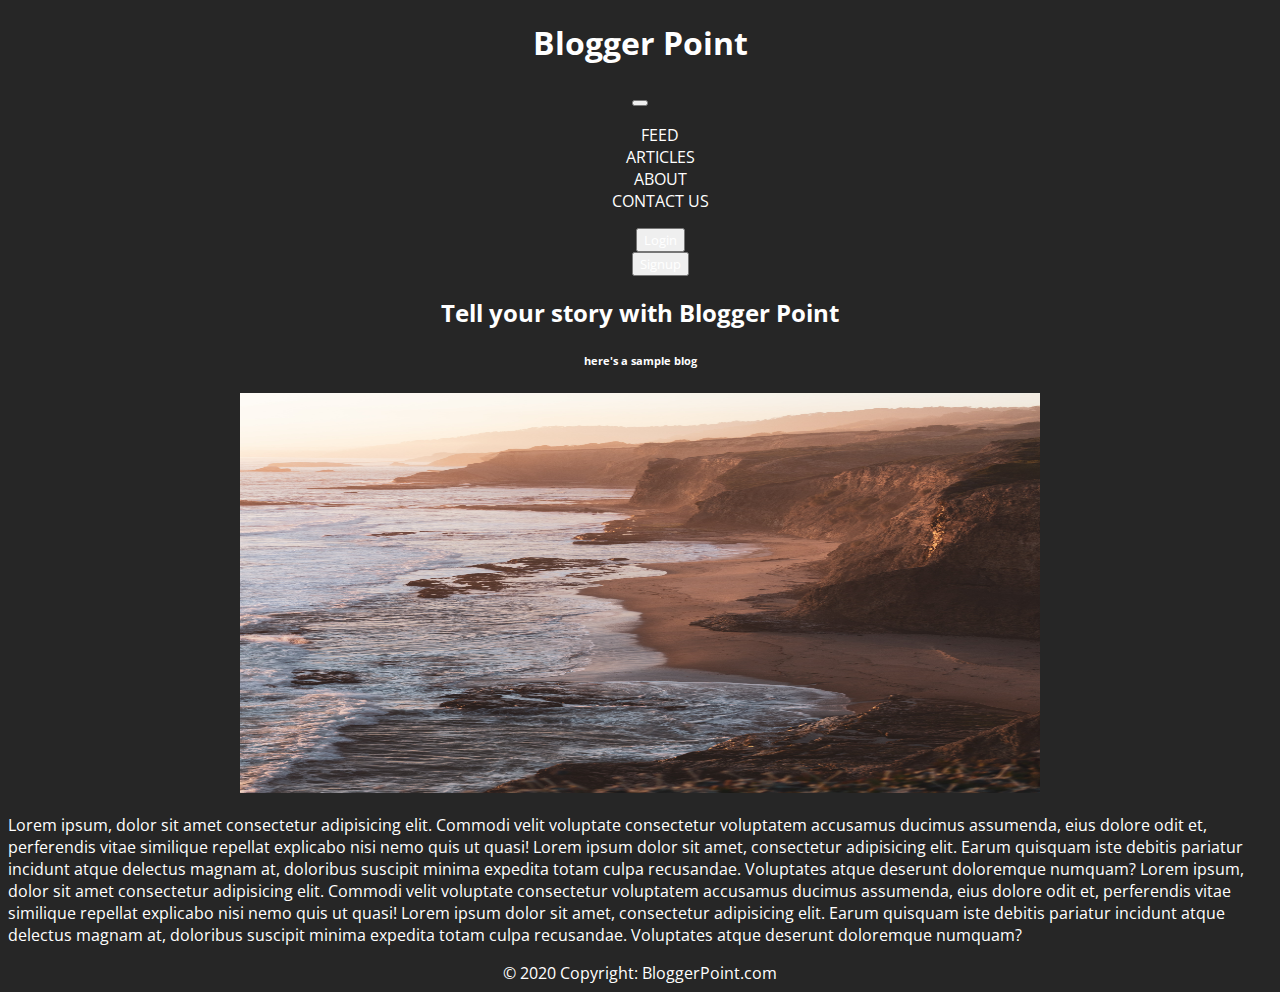
<file: Bloggerpoint/index.html>
<!doctype html>
<html lang="en">
  <head>
    <!-- Required meta tags -->
    <meta charset="utf-8">
    <meta name="viewport" content="width=device-width, initial-scale=1">

    <!-- Bootstrap CSS -->
    <link href="https://cdn.jsdelivr.net/npm/bootstrap@5.0.0-beta1/dist/css/bootstrap.min.css" rel="stylesheet" integrity="sha384-giJF6kkoqNQ00vy+HMDP7azOuL0xtbfIcaT9wjKHr8RbDVddVHyTfAAsrekwKmP1" crossorigin="anonymous">

    <!-- font -->
    <link rel="preconnect" href="https://fonts.gstatic.com">
    <link href="https://fonts.googleapis.com/css2?family=Open+Sans&display=swap"rel="stylesheet">

<!-- style.css -->
<link rel="stylesheet" href="style.css">

    <title>Blogger Point</title>
    <!-- favicon -->
  </head>
  <body>
    
    <!-- NAVBAR -->

      <nav class="d-flex navbar navbar-expand-lg navbar navbar-dark bg-primary">
      
        <div class="d-flex justify-content-between container-fluid">
          <a class="navbar-brand order-2" href="#"><h1>Blogger Point</h1></a>
          <div class="order-1">
            <button class="navbar-toggler" type="button" data-bs-toggle="collapse" data-bs-target="#navbarSupportedContent" aria-controls="navbarSupportedContent" aria-expanded="false" aria-label="Toggle navigation">
              <span class="navbar-toggler-icon"></span>
            </button>
            <div class="collapse navbar-collapse" id="navbarSupportedContent">
              <ul class="navbar-nav me-auto mb-2 mb-lg-0">
                <li class="nav-item">
                  <a class="nav-link active" aria-current="page" href="#">FEED</a>
                </li>
                <li class="nav-item">
                  <a class="nav-link active" aria-current="page" href="#">ARTICLES</a>
                </li>
                <li class="nav-item active">
                  <a class="nav-link active" aria-current="page" href="#">ABOUT</a>
                </li>
                <li class="nav-item">
                  <a class="nav-link active" aria-current="page" href="#">CONTACT US</a>
                </li>
              </ul>
            </div> 
          </div>
          
          <ul class="d-flex order-3">
            <li class="mx-1"><button class="btn btn-success "><a href="/Bloggerpoint/login.html" class="text-light text-decoration-none">Login</a></button></li> 
            <li class="mx-1"><button class="btn btn-success"><a class="text-light text-decoration-none" href="/Bloggerpoint/signup.html">Signup</a></button></li> 
          </ul>
          </div>
        </div>
      </nav>
     <!-- NAVBAR END -->
 <div>   
  <h2>Tell your story with Blogger Point</h2> 
 <h6>here's a sample blog </h6></div></div>
  
   <div class="align-item-center mt-5"> <img class="Image" src="/Bloggerpoint/images/craig-melville-_JKymnZ1Uc4-unsplash.jpg" alt="no img"></div>
    <p class="text-light">Lorem ipsum, dolor sit amet consectetur adipisicing elit. Commodi velit voluptate consectetur voluptatem accusamus ducimus assumenda, eius dolore odit et, perferendis vitae similique repellat explicabo nisi nemo quis ut quasi!
      Lorem ipsum dolor sit amet, consectetur adipisicing elit. Earum quisquam iste debitis pariatur incidunt atque delectus magnam at, doloribus suscipit minima expedita totam culpa recusandae. Voluptates atque deserunt doloremque numquam?
      Lorem ipsum, dolor sit amet consectetur adipisicing elit. Commodi velit voluptate consectetur voluptatem accusamus ducimus assumenda, eius dolore odit et, perferendis vitae similique repellat explicabo nisi nemo quis ut quasi!
      Lorem ipsum dolor sit amet, consectetur adipisicing elit. Earum quisquam iste debitis pariatur incidunt atque delectus magnam at, doloribus suscipit minima expedita totam culpa recusandae. Voluptates atque deserunt doloremque numquam?
    </p>

    <footer><div class="text-center p-3 text-light " >
      © 2020 Copyright:
      <a class="text-light text-decoration-none" href="/Bloggerpoint/index.html">BloggerPoint.com</a>
  </div></footer>
    

    <!-- Option 1: Bootstrap Bundle with Popper -->
    <script src="https://cdn.jsdelivr.net/npm/bootstrap@5.0.0-beta1/dist/js/bootstrap.bundle.min.js" integrity="sha384-ygbV9kiqUc6oa4msXn9868pTtWMgiQaeYH7/t7LECLbyPA2x65Kgf80OJFdroafW" crossorigin="anonymous"></script>

    


  </body>
</html>
</file>
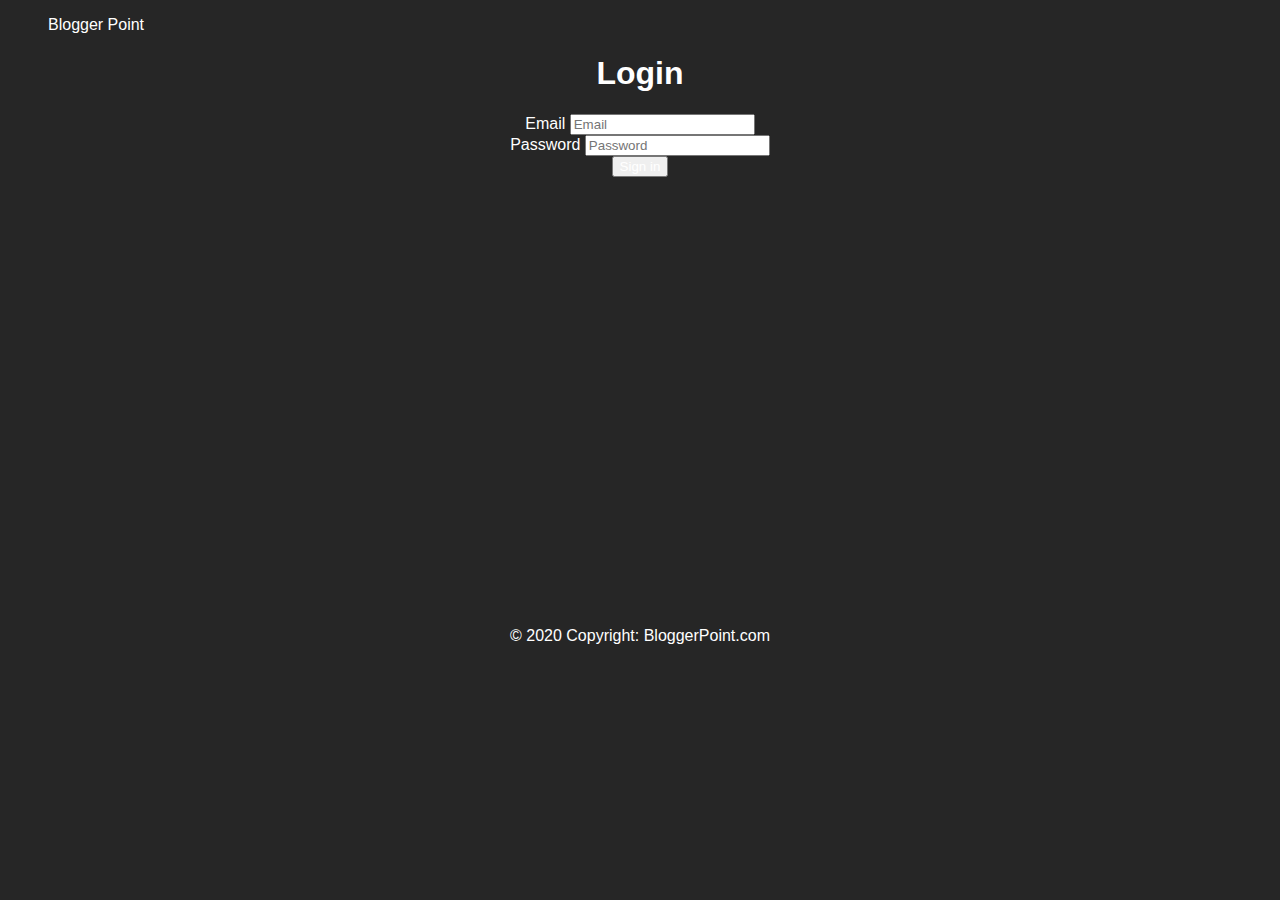
<file: Bloggerpoint/login.html>
<!doctype html>
<html lang="en">
  <head>
    <!-- Required meta tags -->
    <meta charset="utf-8">
    <meta name="viewport" content="width=device-width, initial-scale=1">

    <!-- Bootstrap CSS -->
    <link href="https://cdn.jsdelivr.net/npm/bootstrap@5.0.0-beta1/dist/css/bootstrap.min.css" rel="stylesheet" integrity="sha384-giJF6kkoqNQ00vy+HMDP7azOuL0xtbfIcaT9wjKHr8RbDVddVHyTfAAsrekwKmP1" crossorigin="anonymous">

   <!-- style.css -->
<link rel="stylesheet" href="style.css">

  <title>Login</title>
  </head>
  <body>
    <ul class="d-flex navbar navbar-expand-lg navbar navbar-dark bg-primary justify-content-center">
        <a class="navbar-brand text-light" href="/Bloggerpoint/index.html">Blogger Point</a>
      </li>
      </li>
    </ul>
   </div>
    <div class="text-align-center"> 
       <H1>Login</H1>
    </div>
    <div class="container">
      <form class="Login">

        <div class="row">
          <div class="col">
            <label for="inputEmail4">Email</label>
            <input type="email" class="form-control" id="inputEmail4" placeholder="Email">
          </div>
          <div class="col">
            <label for="inputPassword4">Password</label>
            <input type="password" class="form-control" id="inputPassword4" placeholder="Password">
          </div>
        </div>
        <button type="submit" class="btn btn-primary mt-4">Sign in</button>
        </div>
        
      </form>
  
<section class="a"></section>
      <footer><div class="text-center p-3 text-light " >
        © 2020 Copyright:
        <a class="text-light text-decoration-none" href="/Bloggerpoint/index.html">BloggerPoint.com</a>
    </div></footer>
      

    <!-- Option 1: Bootstrap Bundle with Popper -->
    <script src="https://cdn.jsdelivr.net/npm/bootstrap@5.0.0-beta1/dist/js/bootstrap.bundle.min.js" integrity="sha384-ygbV9kiqUc6oa4msXn9868pTtWMgiQaeYH7/t7LECLbyPA2x65Kgf80OJFdroafW" crossorigin="anonymous"></script>
  </body>
</html>
</file>
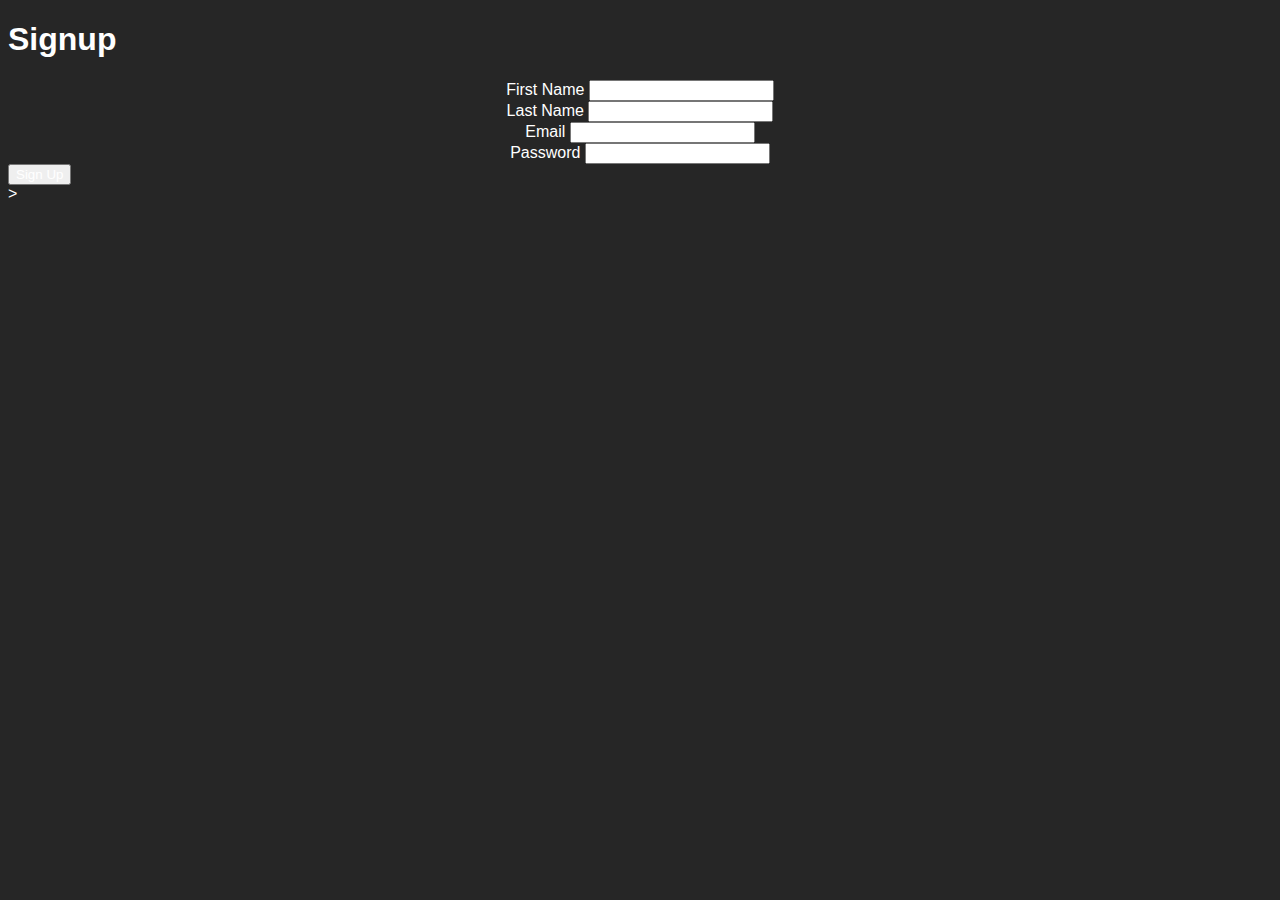
<file: Bloggerpoint/signup.html>
<!doctype html>
<html lang="en">
  <head>
    <!-- Required meta tags -->
    <meta charset="utf-8">
    <meta name="viewport" content="width=device-width, initial-scale=1">

    <!-- Bootstrap CSS -->
    <link href="https://cdn.jsdelivr.net/npm/bootstrap@5.0.0-beta1/dist/css/bootstrap.min.css" rel="stylesheet" integrity="sha384-giJF6kkoqNQ00vy+HMDP7azOuL0xtbfIcaT9wjKHr8RbDVddVHyTfAAsrekwKmP1" crossorigin="anonymous">
<!-- style.css -->
<link rel="stylesheet" href="style.css">
    <title>SignUp</title>
  </head>
  <body>
    <form action="/signup" method="POST">
      <h1>Signup</h1>
       <div class="form-row">
          <div class="form-group col-md-5">
          <label for="inputName4">First Name</label>
          <input type="text" name="first_name" class="form-control" id="inputName4">
          </div>
      
          <div class="form-group col-md-5">
          <label for="inputName5">Last Name</label>
          <input type="text" name="last_name" class="form-control" id="inputName5">
          </div>
      </div>
    
    
      <div class="form-row">
        <div class="form-group col-md-5">
          <label for="inputEmail4">Email</label>
          <input type="email" name="email" class="form-control" id="inputEmail4">
        </div>
    
        <div class="form-group col-md-5">
          <label for="inputPassword4">Password</label>
          <input type="password" name="password" class="form-control" id="inputPassword4">
        </div>
      </div>
    
      <button type="submit" class="btn btn-primary">Sign Up</button>
    </form>
>

    <!-- Option 1: Bootstrap Bundle with Popper -->
    <script src="https://cdn.jsdelivr.net/npm/bootstrap@5.0.0-beta1/dist/js/bootstrap.bundle.min.js" integrity="sha384-ygbV9kiqUc6oa4msXn9868pTtWMgiQaeYH7/t7LECLbyPA2x65Kgf80OJFdroafW" crossorigin="anonymous"></script>
  </body>
</html>
</file>
<file: Bloggerpoint/style.css>
* {
  font-family: "Open Sans", sans-serif;
  color: white;
  text-decoration: none;
  list-style: none;
}
body {
  background-color: #262626;
}

div {
  text-align: center;
  text-underline-position: below;
}

.a {
  height: 50vh;
}

form.signup {
  padding-top: 5%;
  padding-left: 10%;
  padding-right: 10%;
}

form.login {
  padding-top: 5%;
  padding-left: 20%;
  padding-right: 10%;
}
footer {
  align-content: flex-end;
}

img.Image {
  height: 25em;
  width: 50em;
}
</file>
